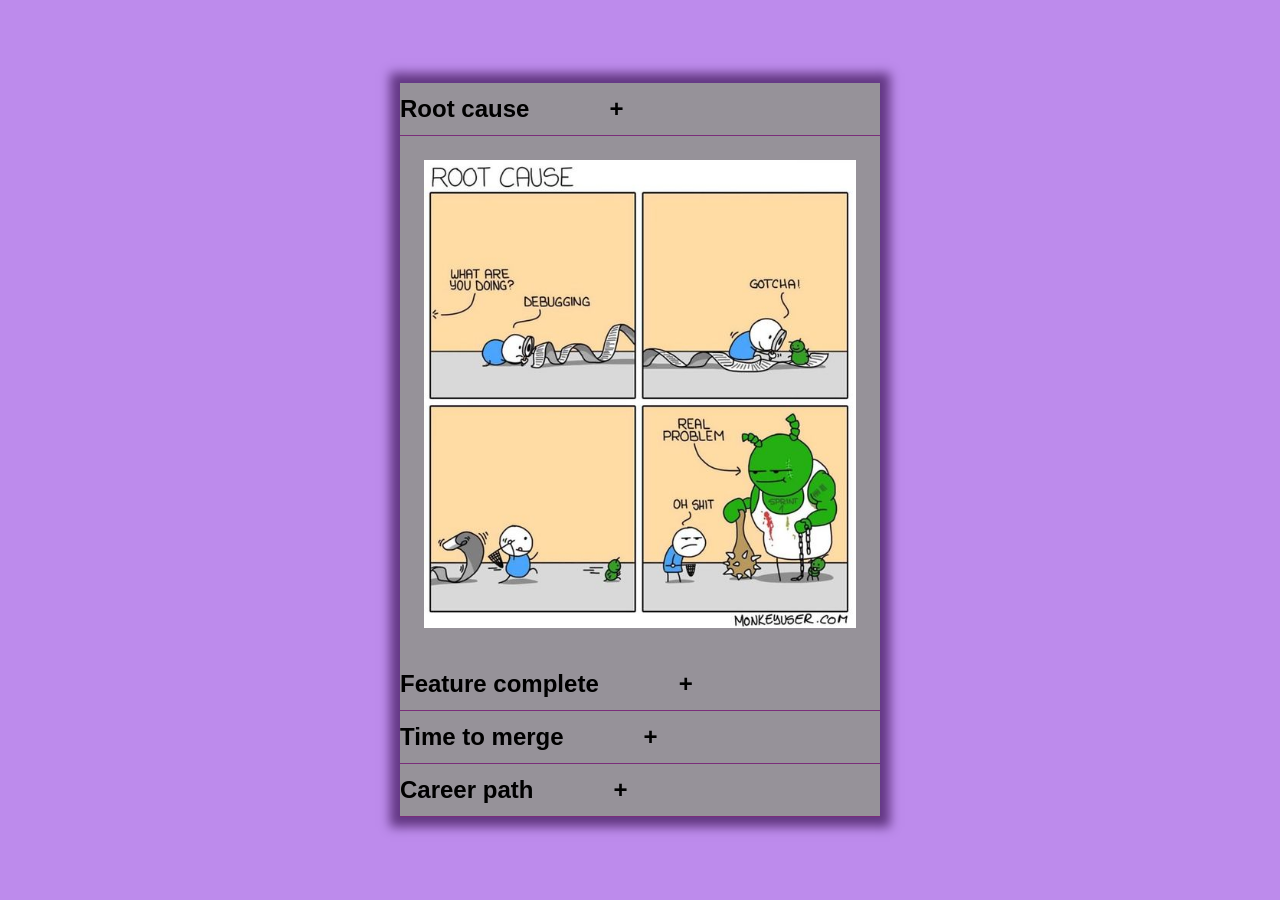
<file: cssBayan/index.html>
<!DOCTYPE html>
<html lang="en">

<head>
    <meta charset="UTF-8">
    <meta http-equiv="X-UA-Compatible" content="IE=edge">
    <meta name="viewport" content="width=device-width, initial-scale=1.0">
    <title>Menu - accordion</title>
    <link rel="stylesheet" href="style.css">
</head>

<body>
    <div class="wrapper">
        <div class="accordion">
            <details class="item" open>
                <summary class="title">Root cause<span>+</span></summary>
                <div class="memes"><img src="assets/img/mem1.jpg" alt="funny mem">
                </div>
            </details>
            <details class="item">
                <summary class="title">Feature complete<span>+</span></summary>
                <div class="memes"><img src="assets/img/mem2.jpg" alt="funny mem">
                </div>
            </details>
            <details class="item">
                <summary class="title">Time to merge<span>+</span></summary>
                <div class="memes"><img src="assets/img/mem3.jpg" alt="funny mem">
                </div>
            </details>
            <details class="item">
                <summary class="title">Career path<span>+</span></summary>
                <div class="memes"><img src="assets/img/mem4.jpg" alt="funny mem">
                </div>
            </details>
        </div>
    </div>
</body>

</html>
</file>
<file: cssBayan/style.css>
* {
    box-sizing: border-box;
}

body {
    margin: 0 auto;
    min-height: 100vh;
    font-family: "Book Antiqua", sans-serif;
    font-size: 1.5rem;
    font-weight: 700;
    background-color: rgb(189, 139, 236);
    color: #000000;
}

img {
    width: 100%;
}

summary {
    display: block;
}

summary::-webkit-details-marker {
    display: none;
}

span {
    padding-left: 80px;
    text-align: end;
}

.wrapper {
    display: flex;
    flex-wrap: wrap;
    justify-content: center;
    align-items: center;
    min-height: 100vh;
}

.accordion {
    max-width: 20em;
    box-shadow: 0 0 10px 10px rgba(40, 2, 63, 0.6);
    background-color: rgb(150, 146, 153);
}

.accordion:hover {
    color: blueviolet;
}

.memes {
    max-width: 20em;
    padding: 1em;
    cursor: pointer;
}

.title {
    padding: 0.5em 0;
    cursor: pointer;
    border-bottom: 0.1rem solid rgb(122, 45, 122);
}
</file>
